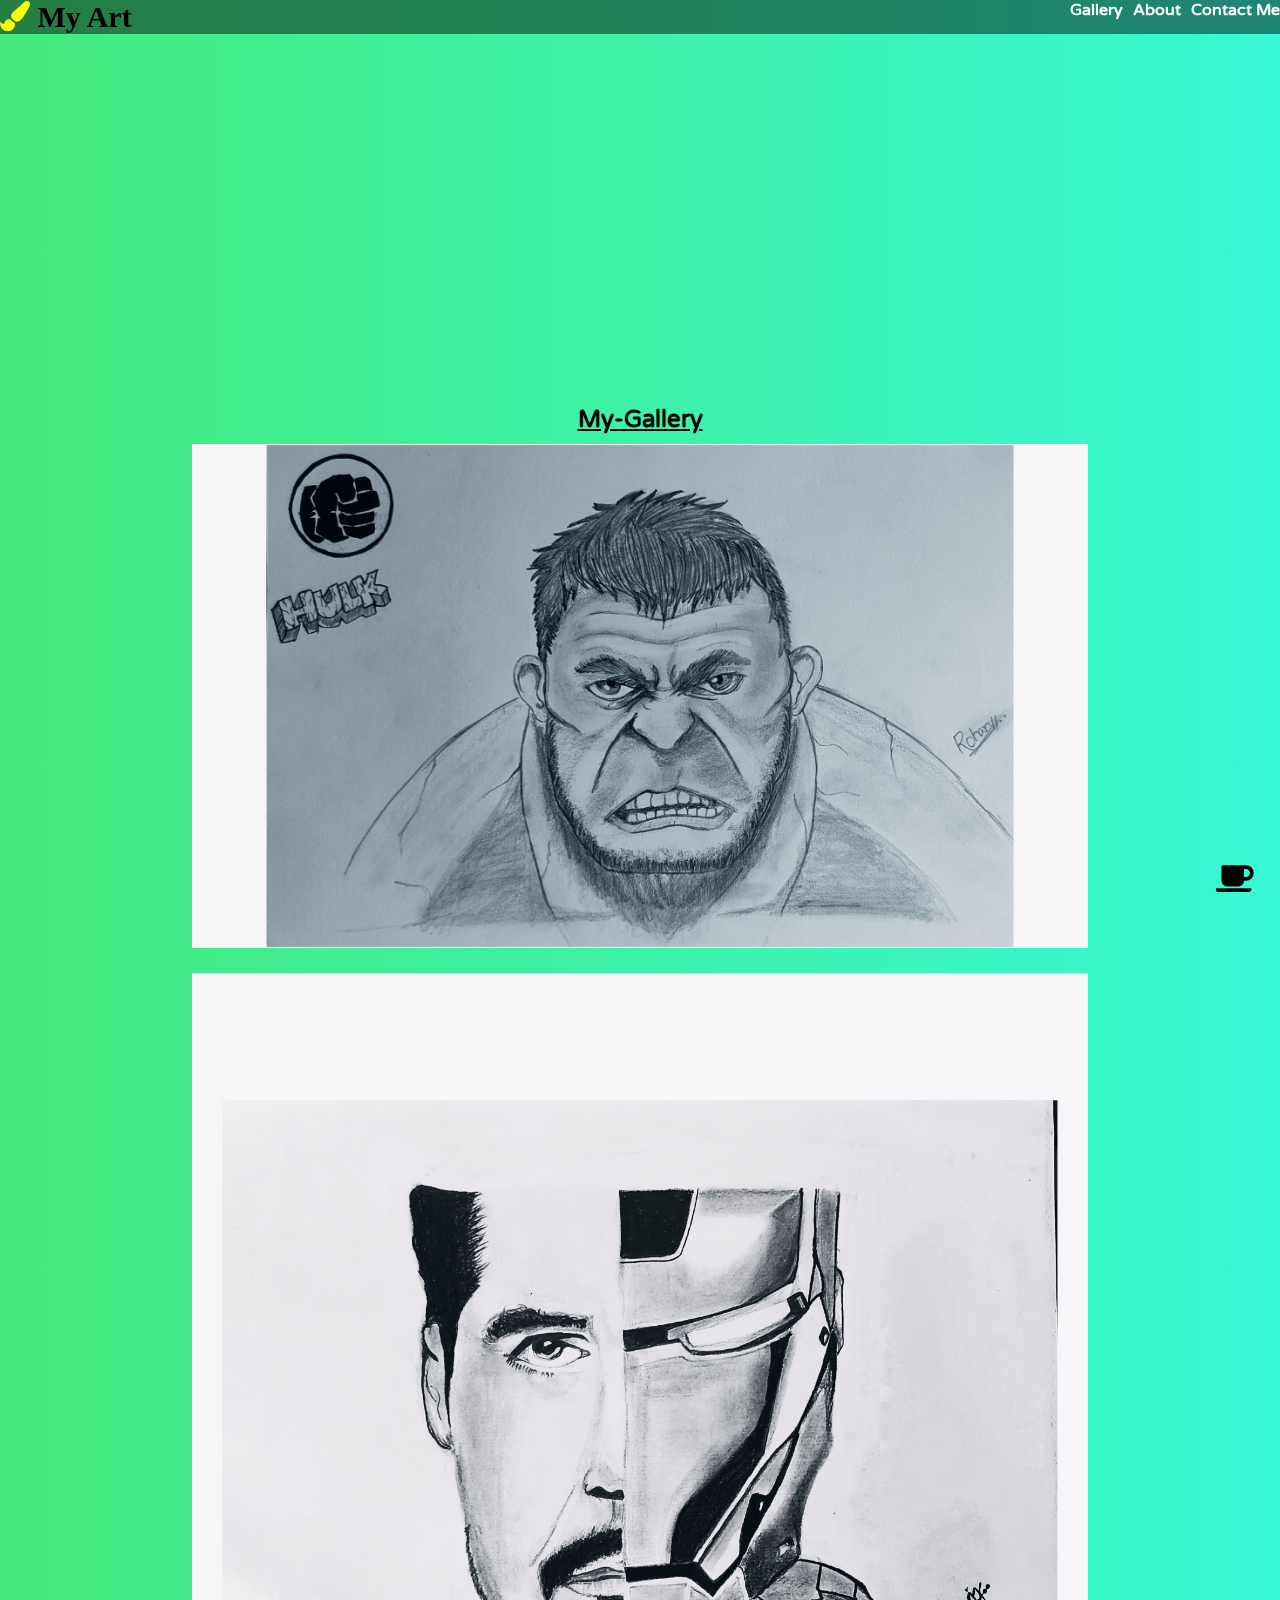
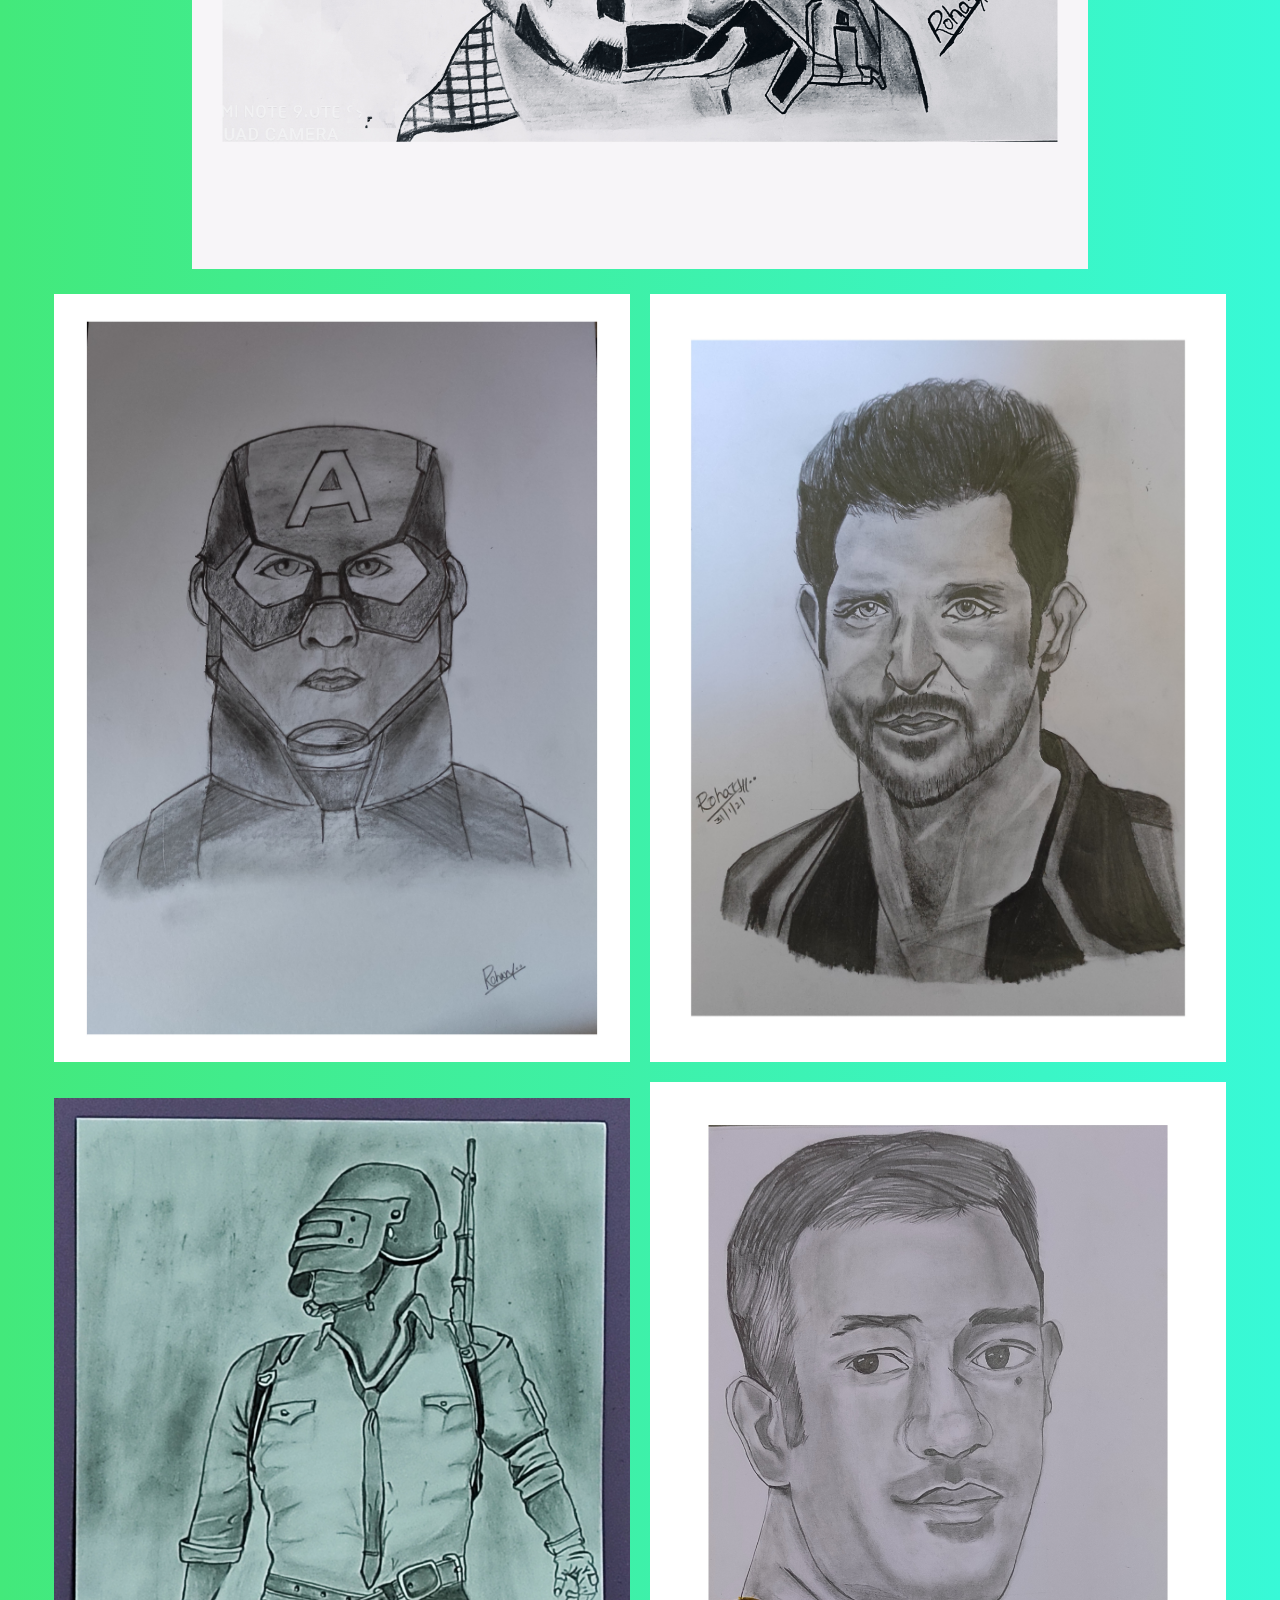
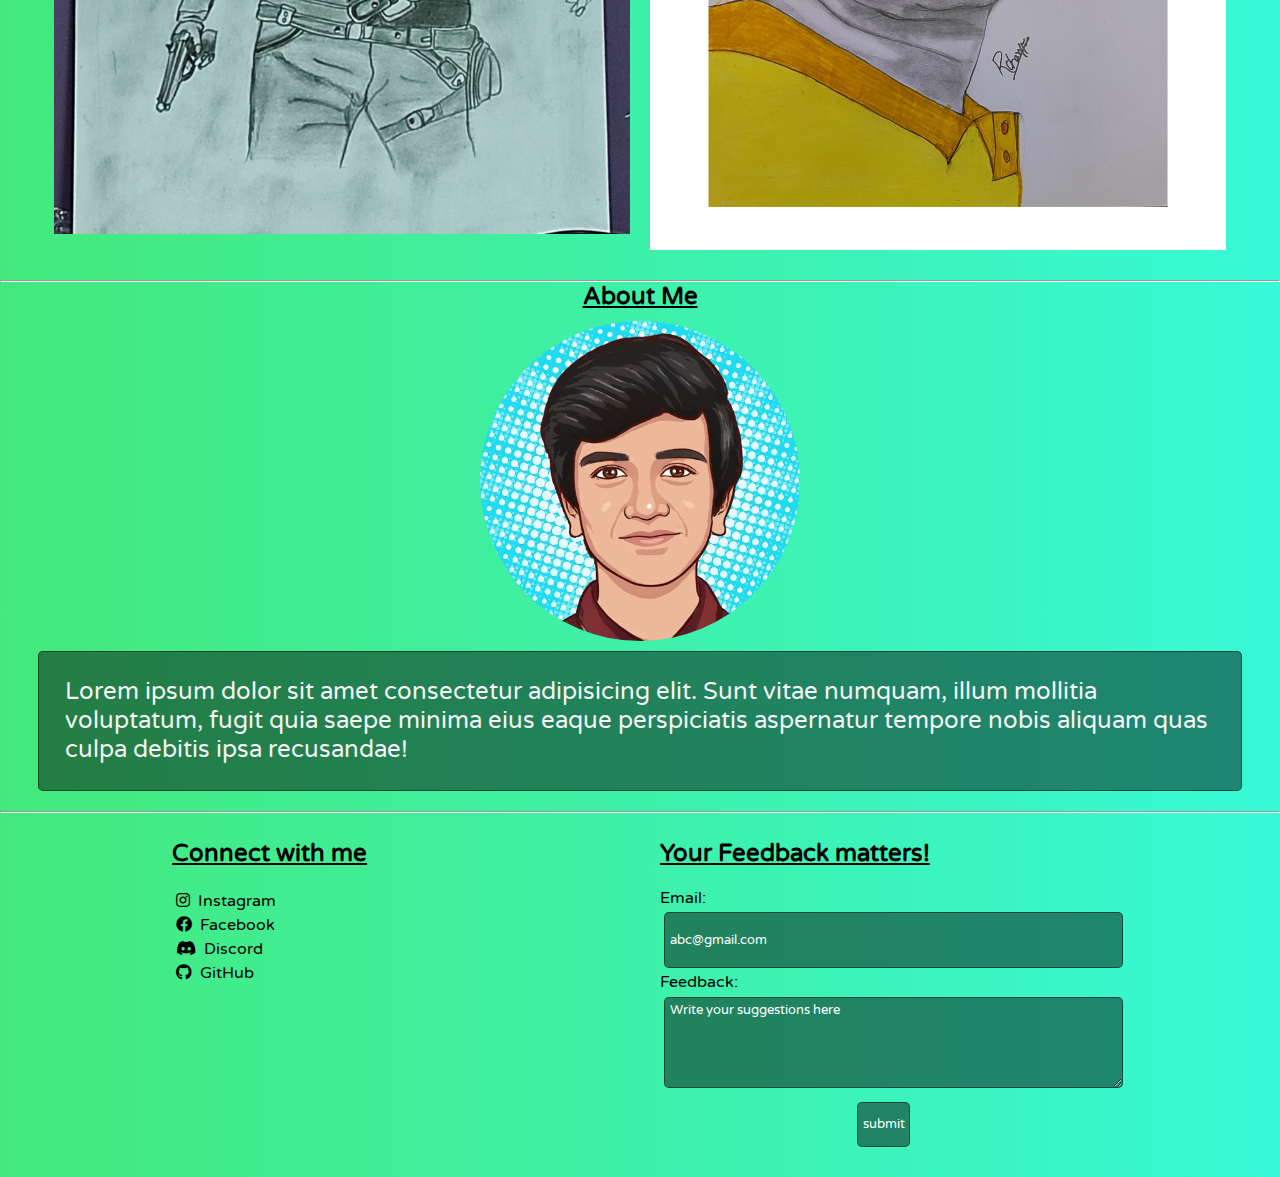
<file: index.html>
<!DOCTYPE html>
<html lang="en">

<head>
    <meta charset="UTF-8">
    <meta http-equiv="X-UA-Compatible" content="IE=edge">
    <meta name="viewport" content="width=device-width, initial-scale=1.0">
    <title>Art-Website</title>
    <link rel="stylesheet" href="project.css">
    <link rel="stylesheet" href="https://fonts.googleapis.com/css?family=Tangerine">
    <link href="https://fonts.googleapis.com/css2?family=Varela+Round&display=swap" rel="stylesheet">
    <link rel="stylesheet" href="https://cdnjs.cloudflare.com/ajax/libs/font-awesome/5.15.4/css/all.min.css"
        integrity="sha512-1ycn6IcaQQ40/MKBW2W4Rhis/DbILU74C1vSrLJxCq57o941Ym01SwNsOMqvEBFlcgUa6xLiPY/NS5R+E6ztJQ=="
        crossorigin="anonymous" referrerpolicy="no-referrer" />
    
</head>

<body>
    <!-- Header including Navbar -->
    <div class="header">
        <!-- <div class="heading">MY ART</div> -->
        <div class="nav">
            <div class="nav1">
                <i class="fas fa-paint-brush" id="brush"></i>
                My Art
            </div>
            <div class="nav2">
                <a href="#Contact Me">Contact Me</a>
                <a href="#About">About</a>
                <a href="#Gallery">Gallery</a>
            </div>
        </div>

    </div>
    <!-- Gallery View -->
    <div class="gallery" id="Gallery">
        <!-- My-Gallery -->
        <h2 class="name">My-Gallery</h2>
        <div class="hulk" class="box">
            <img src="/IMG_20210110_152634.jpg" class="one">
        </div>
        <div class="iron-man" class="box">
            <img src="/1625478543442.jpg" class="one">
        </div>
        <div class="box1">
            <img src="/IMG_20210509_150348.jpg" class="two">
            <img src="/IMG_20210202_125646.jpg" class="two">
        </div>
        <div class="box2">
            <img src="/1625478622928.jpg" class="two">
            <img src="/1625478711087.jpg" class="two">
        </div>
    </div><br>
    <hr>
    <!-- About Me -->
    <div class="about" id="About">
        <h2>About Me</h2>
        <img src="/IMG_20210518_074335_794.jpg" class="profile">
        <p class="bio">Lorem ipsum dolor sit amet consectetur adipisicing elit. Sunt vitae numquam, illum mollitia
            voluptatum, fugit quia saepe minima eius eaque perspiciatis aspernatur tempore nobis aliquam quas culpa
            debitis ipsa recusandae!</p>
    </div><br>
    <hr>
    <!-- Fotter  -->
    <div class="contact" id="Contact Me">
        <div class="contact1">
            <h2>Connect with me</h2><br>
            <div class="links">
                <a href="https://www.instagram.com/artaholic_007/?hl=en" target="blank"><i
                        class="fab fa-instagram"></i>&nbsp;&nbsp;Instagram</a>
                <a href="https://www.facebook.com/" id="fb" target="blank"><i
                        class="fab fa-facebook"></i>&nbsp;&nbsp;Facebook</a>
                <a href="#" id="discord" id="discord" target="blank"><i
                        class="fab fa-discord"></i>&nbsp;&nbsp;Discord</a>
                <a href="#" id="discord" id="discord" target="blank"><i class="fab fa-github"></i>&nbsp;&nbsp;GitHub</a>
            </div>
        </div>
        <div class="contact2">
            <h2>Your Feedback matters!</h2><br>
            <div class="suggestion">
                <form>
                    <div>Email: <input type="email" name="email" id="email" placeholder="abc@gmail.com" required><br>
                    </div>
                    <div class="feedback">Feedback:<textarea name="feedback" id="feedback"
                            placeholder="Write your suggestions here" rows="5" cols="100" required></textarea></div>
                    <div class="submit"><input type="button" value="submit" id="submit"></div>
                </form>
            </div>

        </div>

    </div>
    <div class="coffee">
        <a href="https://www.instagram.com/artaholic_007/?hl=en" target="blank"><i class="fas fa-coffee"
                id="coffee"></i></a>
    </div>

</body>

</html>
</file>
<file: project.css>
*{
    margin: 0px;
    padding: 0px;
    font-family: 'Varela Round', sans-serif;
}
.header{
    background-image:url("https://raw.githubusercontent.com/ROCKY-BANG/Art-Website/main/art-attack-vector-logo-free-download-11573980904pirqo6pene-removebg-preview%20(1).png");
    background-repeat: no-repeat;
    width: 100%;
    height: 45vh;
    background-size: contain;
    background-position: center;
}
/* Nav bar styling */
.nav{
    width: 100%;
    background-color: rgba(0, 0, 0, 0.459);
    position: fixed;
    top:0px;
    z-index: 1000;
    font-size: 25px;
    display: flex;
    flex-direction: row;
    justify-content: space-between;
    font-weight: 600;
    font-family: 'Varela Round', sans-serif;
}
.nav2>a{
    display: flex;
    position: relative;
    float: right;
    padding-left: 10px;
    text-decoration: none;
    color: white;
    font-size: 1rem;
}
.nav2>a:hover{
    text-decoration: underline;
    color: rgb(20, 163, 220);
    text-shadow: 1px 1px 1px 2px 2px rgba(255, 0, 0, 0.205);
}
.nav1{
    font-family: 'Birthstone', cursive;
    font-size: 30px;
}


/* Gallery Section */
.gallery{
    display: flex;
    flex-direction: column;
    align-items: center;
    /* background-image: linear-gradient(to bottom right,rgba(99, 245, 42, 0.808),rgba(243, 243, 45, 0.849)); */
}
.one{
    width:70vw;
}
.box2,.box1{
    display: flex;
    align-items: center;
}
.two{
    width:45vw;    
}
img{
    padding: 10px;
}
/* About artist section */
.about{
    display: flex;
    align-items: center;
    justify-content: center;
    flex-direction: column;
    
}
/* Profile pic styling */
.profile{
    width: 25vw;
    border-radius: 60%;
}
.bio{
    border: 1px solid rgba(0, 0, 0, 0.459);
    border-radius: 5px;
    margin: 0% 3%;
    padding: 2%;
    font-size: 1.5rem;
    background-color: rgba(0, 0, 0, 0.459);
    color: whitesmoke;

}
body{
    background-image: linear-gradient(to right, #43e97b 0%, #38f9d7 100%);
    
}
h2{
    text-decoration: underline;
}
/* footer section */
.contact{
    display: flex;
    flex-direction: row;
    justify-content: space-around;
    margin: 1%;
    padding: 1%;
}
.links{
    display: flex;
    padding: 1%;
    flex-direction: column;
}
.links a{
    margin: 1%;
    text-decoration: none;
    color: rgb(0, 0, 0);
}

.links a:hover{
    text-decoration: underline;
}

#email,#feedback{
     width: 100%;
     border: 1px solid rgba(0, 0, 0, 0.459);
     background-color: rgba(0, 0, 0, 0.459);
     border-radius: 5px;
     margin: 1%;
     padding: 1%;
}
#submit{
     border: 1px solid rgba(0, 0, 0, 0.459);
     background-color: rgba(0, 0, 0, 0.459);
     border-radius: 5px;
     margin: 1%;
     padding: 1%;
     color: white;
}
.submit{
    display: flex;
    justify-content: center;
}

#submit:hover{
    box-shadow: 1px 1px 2px 2px rgba(0, 0, 0, 0.582);
    color: rgb(0, 162, 255);
}

input{
    height: 5vh;
}
::placeholder { /* Chrome, Firefox, Opera, Safari 10.1+ */
    color: rgb(255, 255, 255);
    opacity: 1; /* Firefox */
  }
  
  :-ms-input-placeholder { /* Internet Explorer 10-11 */
    color: rgb(255, 255, 255);
  }
  
  ::-ms-input-placeholder { /* Microsoft Edge */
    color: rgb(255, 255, 255);
  }

.contact2{
    width:35vw;
}
@media all and (max-width:550px){
    .contact{
        flex-direction: column-reverse;
    }
    .contact2{
        width: 90vw;
    }
    .nav2{
        display: flex;
        flex-direction: column-reverse;
    }
}

#brush{
    position: relative;
    color: yellow;
    animation: bru 5s none 0s infinite;
}

#coffee{
    font-size: 30px;
    color: black;
}
.coffee{
    position: fixed;
    bottom: 5px;
    left: 95%;
}

@keyframes bru{
    0%{
        color: chartreuse;  
    }
     25%{
         color: rgba(0, 255, 255, 0.925);
    }
    50%{
        color: rgba(139, 0, 139, 0.623);
    }
    75%{
        color: rgba(255, 105, 180, 0.986);
    }
    100%{ 
        color: gold;  
    } 
}
</file>
